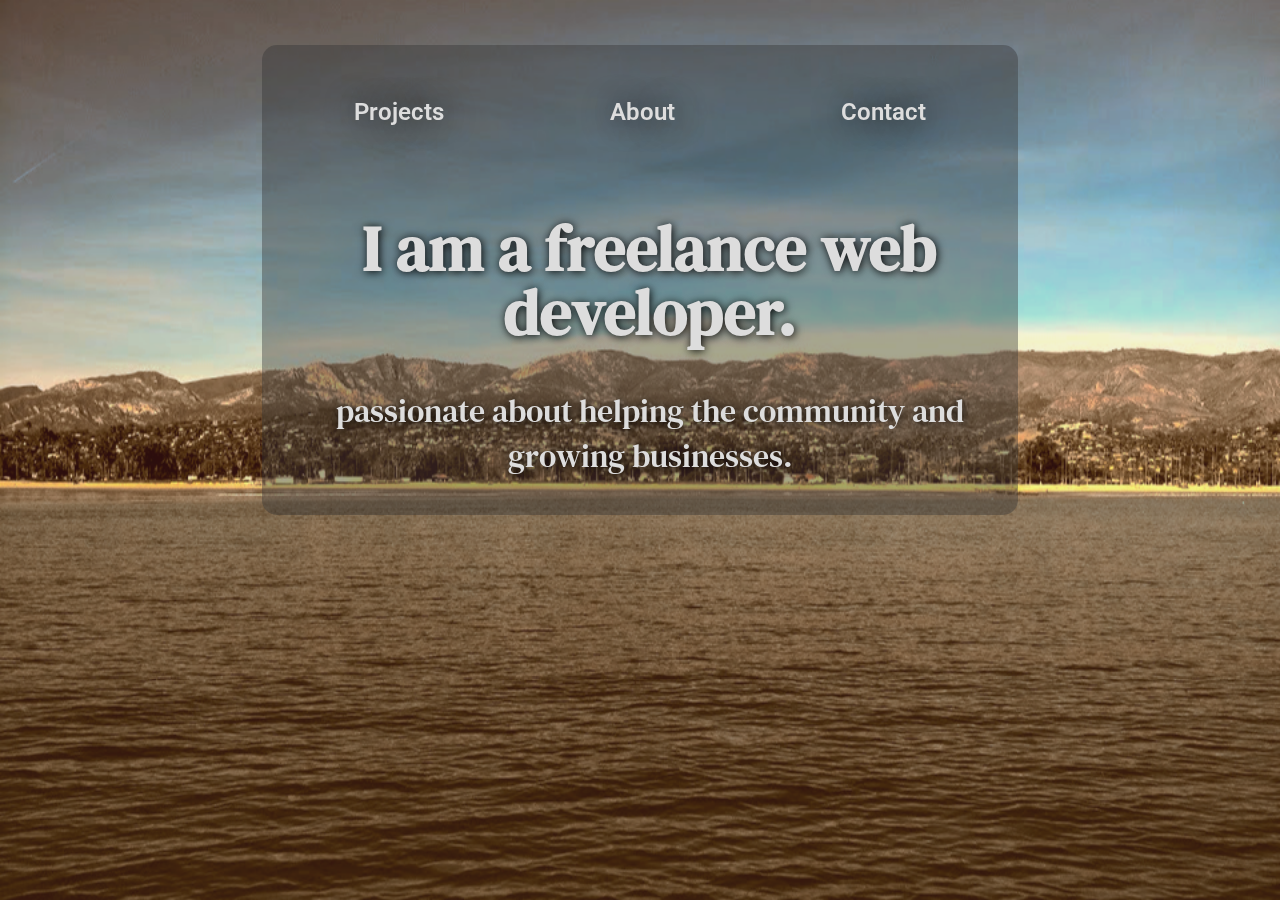
<file: index.html>
<!DOCTYPE html>
<html lang="en">
<head>
    <meta charset="UTF-8">
    <meta name="viewport" content="width=device-width, initial-scale=1.0">
    <meta http-equiv="X-UA-Compatible" content="ie=edge">
    <link href="https://fonts.googleapis.com/css?family=DM+Serif+Text|Roboto&display=swap" rel="stylesheet">
    <link rel="stylesheet" type="text/css" href="style.css">
    <title>Boris Grodzovsky</title>
</head>
<body>
    <img class="bkg" src="backg.png" alt="Santa Barbara horizon by Boris Grodzovsky"> 
    <!-- <div class="header">
        <a href="./index.html">Boris<span class="sd">Grodzovsky</span></a>
    </div> -->
    <div class="wrapper">
    <nav class="menu-bar">
        <ul>
            <li><a href="./projects.html">Projects</a></li>
            <li><a href="./about.html">About</a></li>
            <li><a href="./contact.html">Contact</a></li>
        </ul>        
    </nav>
    <div class="main-text-container">
            <h2>
                I am a freelance web developer.
            </h2>
            <p>
                passionate about helping the community and growing businesses.
            </p>
            </div>
        </div>
</body>
</html>
</file>
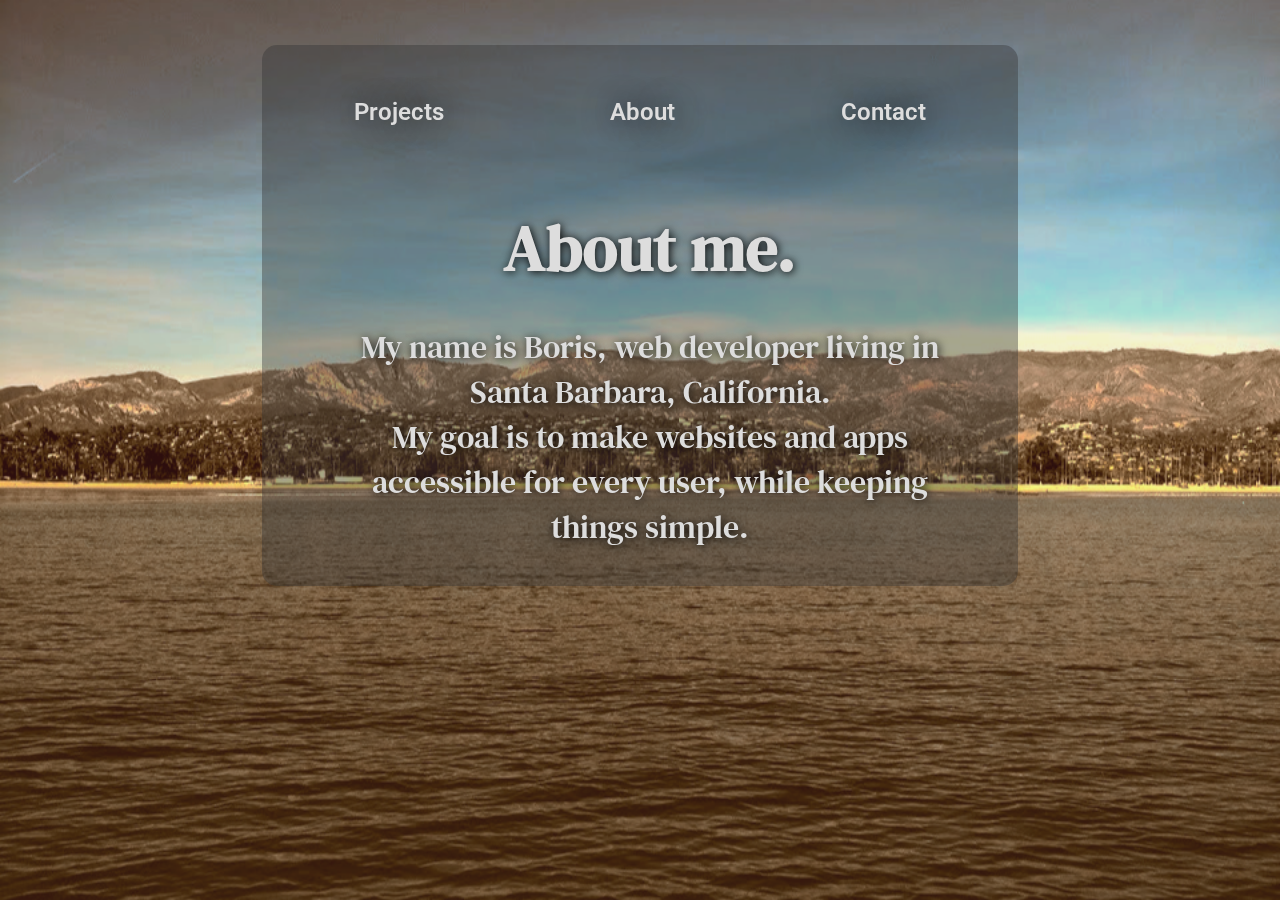
<file: about.html>
<!DOCTYPE html>
<html lang="en">
<head>
    <meta charset="UTF-8">
    <meta name="viewport" content="width=device-width, initial-scale=1.0">
    <meta http-equiv="X-UA-Compatible" content="ie=edge">
    <link href="https://fonts.googleapis.com/css?family=DM+Serif+Text|Roboto&display=swap" rel="stylesheet">
    <link rel="stylesheet" type="text/css" href="style.css">
    <title>Boris Grodzovsky</title>
</head>
<body>
    <img class="bkg" src="backg.png" alt="Santa Barbara horizon by Boris Grodzovsky"> 
    <!-- <div class="header">
        <a href="./index.html">Boris<span class="sd">Grodzovsky</span></a>
    </div> -->
    <div class="wrapper">
    <nav class="menu-bar">
        <ul>
            <li><a href="./projects.html">Projects</a></li>
            <li><a href="./about.html">About</a></li>
            <li><a href="./contact.html">Contact</a></li>
        </ul>        
    </nav>
    <div class="main-text-container">
            <h2>
                About me.
            </h2>
            <p>
                <section>
                    My name is Boris, web developer living in Santa Barbara, California.<br/>
                </section>
                <section>
                    My goal is to make websites and apps accessible for every user, while keeping things simple.<br/>

                </section>

            </p>
            </div>
        </div>
</body>
</html>
</file>
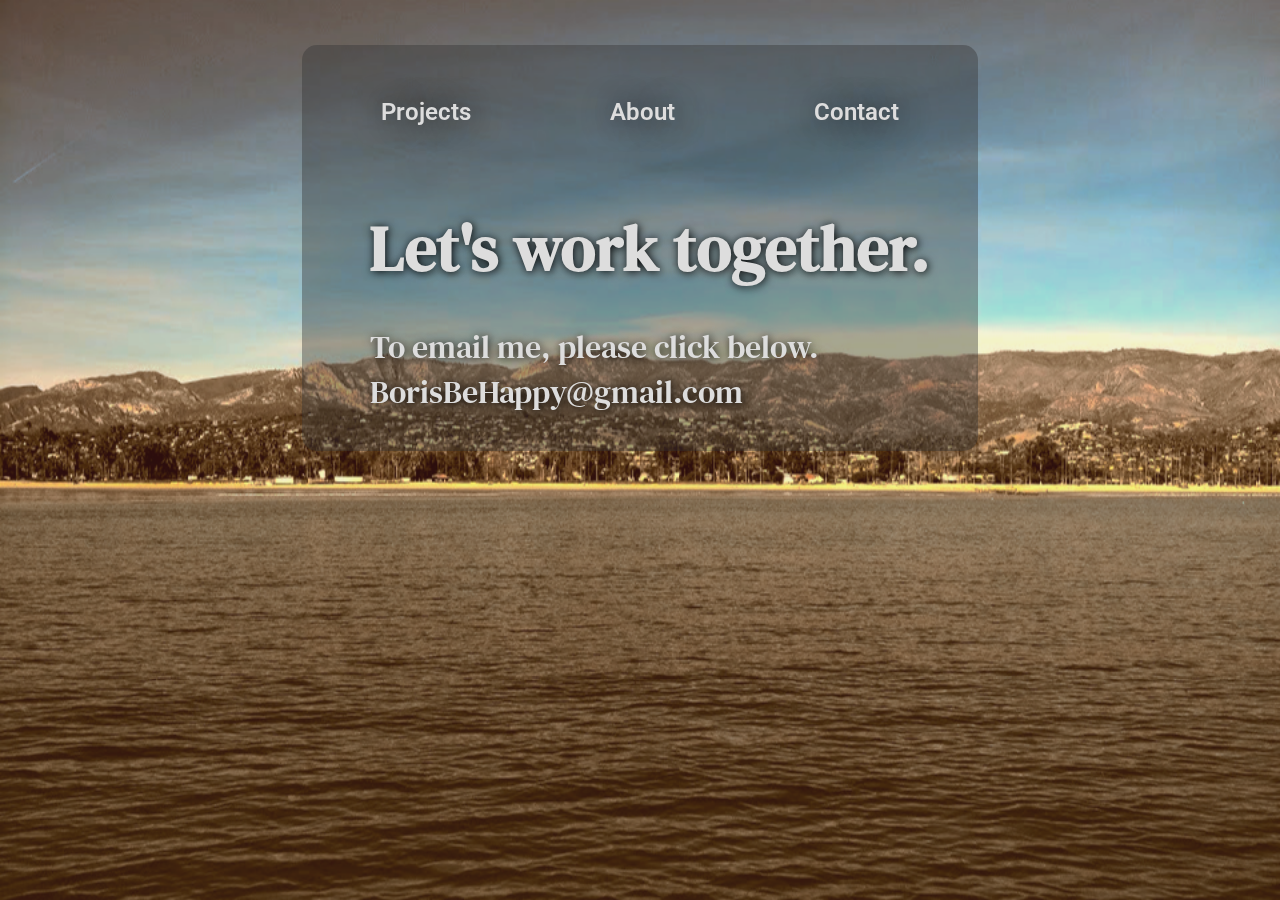
<file: contact.html>
<!DOCTYPE html>
<html lang="en">
<head>
    <meta charset="UTF-8">
    <meta name="viewport" content="width=device-width, initial-scale=1.0">
    <meta http-equiv="X-UA-Compatible" content="ie=edge">
    <link href="https://fonts.googleapis.com/css?family=DM+Serif+Text|Roboto&display=swap" rel="stylesheet">
    <link rel="stylesheet" type="text/css" href="style.css">
    <title>Boris Grodzovsky</title>
</head>
<body>
    <img class="bkg" src="backg.png" alt="Santa Barbara horizon by Boris Grodzovsky"> 
    <!-- <div class="header">
        <a href="./index.html">Boris<span class="sd">Grodzovsky</span></a>
    </div> -->
    <div class="wrapper">
    <nav class="menu-bar">
        <ul>
            <li><a href="./projects.html">Projects</a></li>
            <li><a href="./about.html">About</a></li>
            <li><a href="./contact.html">Contact</a></li>
        </ul>        
    </nav>
    <div class="main-text-container">
            <h2>
                Let's work together.
            </h2>
            <p>
                <p>To email me, please click below. </p>
                <a href="mailto:borisbehappy@gmail.com">BorisBeHappy@gmail.com</a>
            </p>
            </div>
        </div>
</body>
</html>
</file>
<file: style.css>
html, body, div, span, object, iframe,
h1, h2, h3, h4, h5, h6, p, blockquote, pre,
abbr, address, cite, code,
del, dfn, em, img, ins, kbd, q, samp,
small, strong, sub, sup, var,
b, i,
dl, dt, dd, ol, ul, li,
fieldset, form, label, legend,
table, caption, tbody, tfoot, thead, tr, th, td,
article, aside, canvas, details, figcaption, figure,
footer, header, hgroup, menu, nav, section, summary,
time, mark, audio, video {
    margin:0;
    padding:0;
    border:0;
    outline:0;
    font-size:100%;
    vertical-align:baseline;
    background:transparent;
}

body {
    line-height:1;
}

article,aside,details,figcaption,figure,
footer,header,hgroup,menu,nav,section {
    display:block;
}

nav ul {
    list-style:none;
}

blockquote, q {
    quotes:none;
}

blockquote:before, blockquote:after,
q:before, q:after {
    content:'';
    content:none;
}

a {
    margin:0;
    padding:0;
    font-size:100%;
    vertical-align:baseline;
    background:transparent;
}

ins {
    background-color:#ff9;
    color:#000;
    text-decoration:none;
}

mark {
    background-color:#ff9;
    color:#000;
    font-style:italic;
    font-weight:bold;
}

del {
    text-decoration: line-through;
}

abbr[title], dfn[title] {
    border-bottom:1px dotted;
    cursor:help;
}

table {
    border-collapse:collapse;
    border-spacing:0;
}

hr {
    display:block;
    height:1px;
    border:0;  
    border-top:1px solid #cccccc;
    margin:1em 0;
    padding:0;
}

input, select {
    vertical-align:middle;
}
/* Begin css */

/* fonts 
    font-family: 'DM Serif Text', serif;
    font-family: 'Roboto', sans-serif;
 */

:root {
    --main-text-color: #ddd;
}

.wrapper {

    margin: 5vh auto;
    max-width: 960px; 
    padding-right: 10px; 
    padding-left:  10px;
    background-color: #33333367;
    border-radius: 15px;
}

.header, .header a {
    color: #000;
    padding-top: 20px;
    display: block;
    padding-left: 3vw;
    font-family: 'Roboto', sans-serif;
    font-size: 2rem;
    font-weight: 600;
    text-shadow: 1px 1px 5px #ddd;
    text-decoration: none;
}


.sd {
    color: var(--main-text-color);
    text-shadow: 1px 1px 5px #000;

}

body {
    display: flex;
    background: rgb(242,242,242);
    background: linear-gradient(90deg, rgba(242,242,242,1) 0%, rgba(255,255,255,1) 67%, rgba(237,237,237,1) 100%);
}

.bkg {
    position: fixed;
    z-index: -1;
    margin: 0;

}


.menu-bar ul {
    padding-top: 5vh;
    display: flex;
    text-shadow: 1px 1px 30px #000;
    justify-content: space-around;



}

.menu-bar ul li {
 
    list-style-type: none;
    display: flex;
}

.menu-bar ul li a {    
    text-decoration: none;
    font-weight: 600;
    color: var(--main-text-color);
    font-family: 'Roboto', sans-serif;
    font-size: 1.5rem;
    }

.main-text-container {
    display: block;
    text-align: center;
    justify-content: center;
    color: var(--main-text-color);
    text-shadow: 1px 1px 10px #000;
    margin: 4vh 3vw;

}    

.main-text-container h2 {
    font-size: 4rem;
    font-family: 'DM Serif Text', serif;
    box-sizing: border-box;
    padding: 5vh 0;

}    

.main-text-container p, section, a {
    font-family: 'DM Serif Text', serif;
    font-size: 2rem;
    box-sizing: border-box;
    display: flex;
    text-decoration: none;
    color: var(--main-text-color);
    line-height: 5vh;

}    

@media screen and (min-width: 500px) {


    .wrapper {
        background-color: none;
        border: none;
    }

    .bkg {    
        object-fit: cover;
        width:100%;
        height:100%;
    }
    
    .main-text-container, .header {
        padding-left: 20px;
        max-width: 50vw;
    }
    }

    nav.menu-bar ul li a,
    nav.fill ul li a {
        position: relative;
    }
    nav.menu-bar ul li a:after,
    nav.fill ul li a:after {
        position: absolute;
        bottom: 0;
        left: 0;
        right: 0;
        margin: auto;
        width: 0%;
        content: '.';
        color: transparent;
        background: #aaa;
        height: 1px;
    }
    nav.menu-bar ul li a:hover:after {
        width: 100%;
    }

    nav.fill ul li a {
        transition: all 2s;
    }

    nav.fill ul li a:after {
        text-align: left;
        margin: 0;
        opacity: 0;
    }
    nav.fill ul li a:hover {
        color: #fff;
        z-index: 1;
    }
    nav.fill ul li a:hover:after {
        z-index: -10;
        animation: fill 1s forwards;
        -webkit-animation: fill 1s forwards;
        -moz-animation: fill 1s forwards;
        opacity: 1;
    }

    nav ul li a,
    nav ul li a:after,
    nav ul li a:before {
      transition: all .5s;
    }
    nav ul li a:hover {
      color: white;
    }

    @-webkit-keyframes fill {
        0% {
          width: 0%;
          height: 1px;
        }
        50% {
          width: 100%;
          height: 1px;
        }
        100% {
          width: 100%;
          height: 100%;
          background: #333;
        }
      }
</file>
